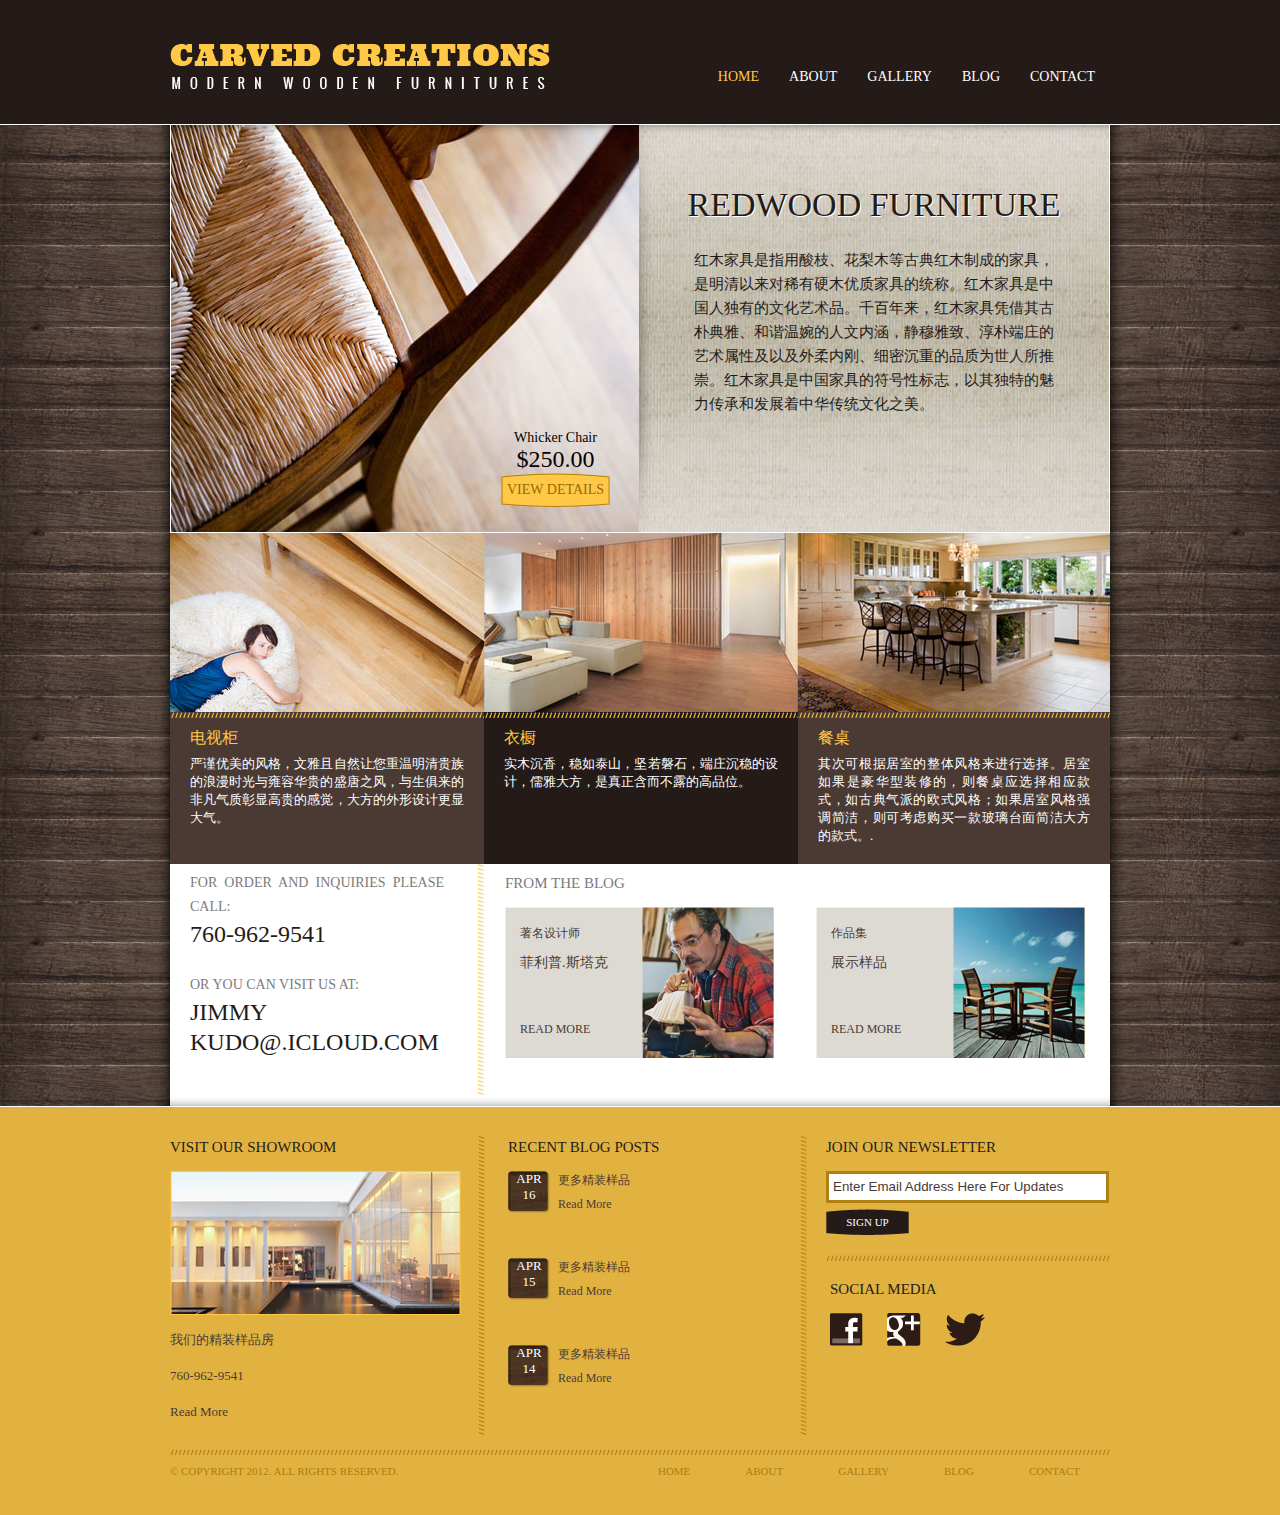
<file: 李绵绵企业站/index.html>
<!doctype html>
<html lang="en">
<head>
	<meta charset="UTF-8">
	<title>Carved Creations Website</title>
	<link rel="stylesheet" href="css/style.css" >
	<link rel="stylesheet" href="css/base.css">
</head>
<body>
	<!--头部-->
	<div id="header">
		<div>
			<div id="logo">
				<a href=""><img src="img/logo.png" alt="LOGO"></a>
			</div>
			<ul id="navigation">
				<li class="selected">
					<a href="index.html">Home</a>
				</li>
				<li>
					<a href="about.html">About</a>
				</li>
				<li>
					<a href="gallery.html">Gallery</a>
				</li>
				<li>
					<a href="blog.html">Blog</a>
				</li>
				<li>
					<a href="contact.html">Contact</a>
				</li>
			</ul>
		</div>
	</div>
	<div id="contents">
		<div>
			<div class="body">
				<div id="adbox">
					<img src="img/chair.jpg" alt="Img"> <span class="info"> Whicker Chair <em>$250.00</em> <a href="" class="btn1">View Details</a> </span>
					<div class="details">
						<h1>
							REDWOOD FURNITURE
						</h1>
						<p>
							红木家具是指用酸枝、花梨木等古典红木制成的家具，是明清以来对稀有硬木优质家具的统称。红木家具是中国人独有的文化艺术品。千百年来，红木家具凭借其古朴典雅、和谐温婉的人文内涵，静穆雅致、淳朴端庄的艺术属性及以及外柔内刚、细密沉重的品质为世人所推崇。红木家具是中国家具的符号性标志，以其独特的魅力传承和发展着中华传统文化之美。
						</p>
					</div>
				</div>
				<ul id="featured">
					<li>
						<div>
							<img src="img/living-room.jpg" alt="Img">
						</div>
						<div class="details">
							<h4>电视柜</h4>
							<p>
								<a href="">严谨优美的风格，文雅且自然让您重温明清贵族的浪漫时光与雍容华贵的盛唐之风，与生俱来的非凡气质彰显高贵的感觉，大方的外形设计更显大气。</a> 
							</p>
						</div>
					</li>
					<li class="bedroom">
						<div>
							<img src="img/bedroom.jpg" alt="Img">
						</div>
						<div class="details">
							<h4>衣橱</h4>
							<p>
								<a href="">实木沉香，稳如泰山，坚若磐石，端庄沉稳的设计，儒雅大方，是真正含而不露的高品位。</a>
							</p>
						</div>
					</li>
					<li class="kitchen">
						<div>
							<img src="img/kitchen.jpg" alt="Img"> <a href=""></a>
						</div>
						<div class="details">
							<h4>餐桌</h4>
							<p>
								 <a href="">其次可根据居室的整体风格来进行选择。居室如果是豪华型装修的，则餐桌应选择相应款式，如古典气派的欧式风格；如果居室风格强调简洁，则可考虑购买一款玻璃台面简洁大方的款式。</a>.
							</p>
						</div>
					</li>
				</ul>
				<div class="contact">
					<p>
						For Order and Inquiries Please Call: <b>760-962-9541</b> Or you can visit us at: <b>
						jimmy kudo@.icloud.com
						</b>
					</p>
				</div>
				<div class="blog">
					<h4>From the Blog</h4>
					<div>
						<img src="img/carving-small.png" alt="Img"> <span>著名设计师</span>
						<p>
							菲利普.斯塔克
						</p>
						<a href="" class="more">Read More</a>
					</div>
					<div>
						<img src="img/resort-small.png" alt="Img"> <span>作品集</span>
						<p>
							展示样品
						</p>
						<a href="" class="more">Read More</a>
					</div>
				</div>
			</div>
		</div>
	</div>
	<div id="footer">
		<div>
			<div id="links">
				<div class="showroom">
					<h4>Visit our Showroom</h4>
					<a href=""><img src="img/show-room.png" alt="Img"></a>
					<p>
						我们的精装样品房
						<br><br> 760-962-9541<br><br> <a href="">Read More</a>
					</p>
				</div>
				<div>
					<h4>Recent Blog Posts</h4>
					<ul class="posts">
						<li>
							<span class="time">Apr 16</span>
							<p>
								<a href="">
								更多精装样品
								</a>
								Read More
							</p>
						</li>
						<li>
							<span class="time">Apr 15</span>
							<p>
								<a href="">
								更多精装样品
								</a>
								Read More
							</p>
						</li>
						<li>
							<span class="time">Apr 14</span>
							<p>
								<a href="">
								更多精装样品
								</a>
								Read More
							</p>
						</li>
					</ul>
				</div>
				<div>
					<form action="#" method="post" id="newsletter">
						<h4>Join Our Newsletter</h4>
						<input type="text" value="Enter Email Address Here For Updates" onBlur="javascript:if(this.value==''){this.value=this.defaultValue;}" onFocus="javascript:if(this.value==this.defaultValue){this.value='';}">
						<input type="submit" value="Sign up" class="btn2">
					</form>
					<div id="connect">
						<h4>Social Media</h4>
						<a href="" target="_blank" class="facebook"></a> <a href="" class="googleplus"></a> <a href="" class="twitter"></a>
					</div>
				</div>
			</div>
			<ul class="navigation">
				<li>
					<a href="index.html">Home</a>
				</li>
				<li>
					<a href="about.html">About</a>
				</li>
				<li>
					<a href="gallery.html">Gallery</a>
				</li>
				<li>
					<a href="blog.html">Blog</a>
				</li>
				<li>
					<a href="contact.html">Contact</a>
				</li>
			</ul>
			<p id="footnote">
				© Copyright 2012. All Rights Reserved.
			</p>
		</div>
		<div style="text-align:center;">
			<br>
			
		</div>
	</div>
</body>
</html>
</file>
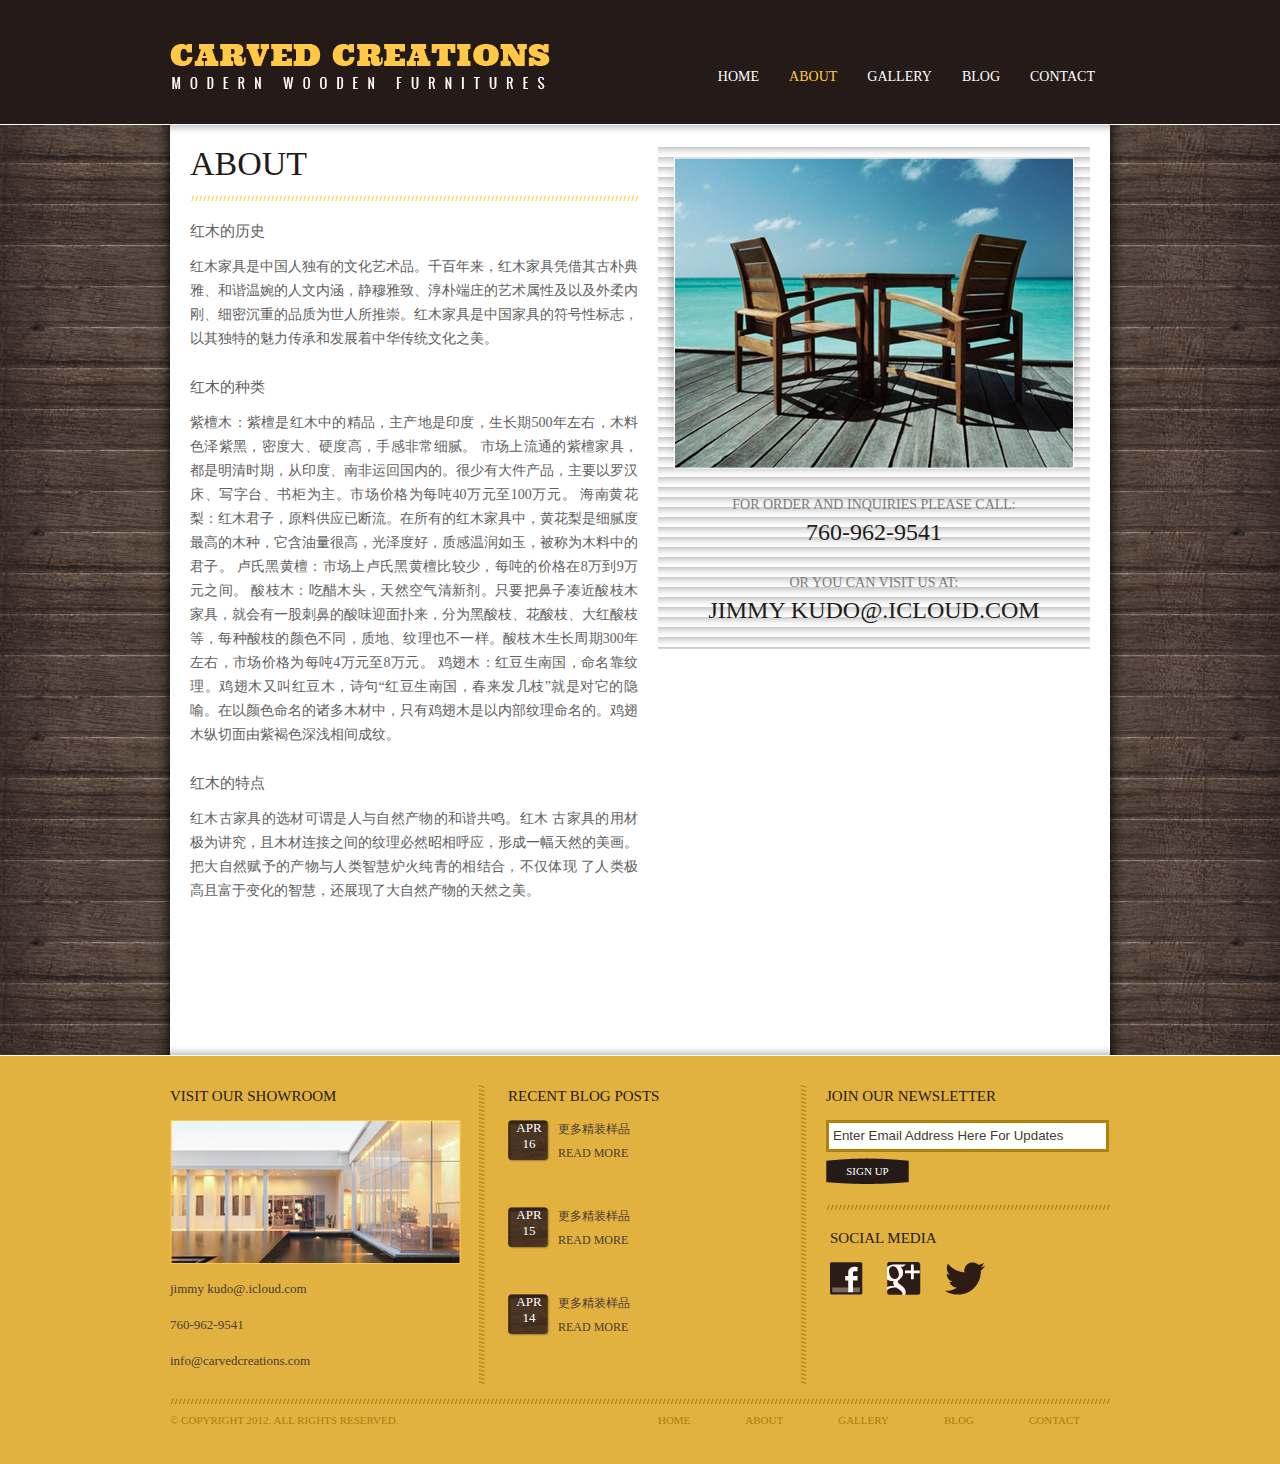
<file: 李绵绵企业站/about.html>
<!DOCTYPE html>
<html>
<head>
	<meta charset="UTF-8">
	<title>Carved Creations Website - About</title>
	<link rel="stylesheet" href="css/style.css" >
	<link rel="stylesheet" href="css/base.css">
</head>
<body>
<!--头部-->
	<div id="header">
	<div>
		<div id="logo">
			<a href=""><img src="img/logo.png" alt="LOGO"></a>
		</div>
		<ul id="navigation">
			<li>
				<a href="index.html">Home</a>
			</li>
			<li class="selected">
				<a href="about.html">About</a>
			</li>
			<li>
				<a href="gallery.html">Gallery</a>
			</li>
			<li>
				<a href="blog.html">Blog</a>
			</li>
			<li>
				<a href="contact.html">Contact</a>
			</li>
		</ul>
	</div>
</div>
	<div id="contents">
		<div>
			<div class="body" id="about">
				<div id="sidebar">
					<div class="body">
						<img src="img/resort.png" alt="Img">
						<div class="contact">
							<p>
								For Order and Inquiries Please Call: <b>760-962-9541</b> Or you can visit us at: <b>
								jimmy kudo@.icloud.com
								</b>
							</p>
						</div>
					</div>
				</div>
				<div id="main">
					<h1>About</h1>
					<h4>红木的历史</h4>
					<p>
						红木家具是中国人独有的文化艺术品。千百年来，红木家具凭借其古朴典雅、和谐温婉的人文内涵，静穆雅致、淳朴端庄的艺术属性及以及外柔内刚、细密沉重的品质为世人所推崇。红木家具是中国家具的符号性标志，以其独特的魅力传承和发展着中华传统文化之美。
					</p>
					<h4>红木的种类</h4>
					<p>
					

紫檀木：紫檀是红木中的精品，主产地是印度，生长期500年左右，木料色泽紫黑，密度大、硬度高，手感非常细腻。

市场上流通的紫檀家具，都是明清时期，从印度、南非运回国内的。很少有大件产品，主要以罗汉床、写字台、书柜为主。市场价格为每吨40万元至100万元。

海南黄花梨：红木君子，原料供应已断流。在所有的红木家具中，黄花梨是细腻度最高的木种，它含油量很高，光泽度好，质感温润如玉，被称为木料中的君子。

卢氏黑黄檀：市场上卢氏黑黄檀比较少，每吨的价格在8万到9万元之间。

酸枝木：吃醋木头，天然空气清新剂。只要把鼻子凑近酸枝木家具，就会有一股刺鼻的酸味迎面扑来，分为黑酸枝、花酸枝、大红酸枝等，每种酸枝的颜色不同，质地、纹理也不一样。酸枝木生长周期300年左右，市场价格为每吨4万元至8万元。

鸡翅木：红豆生南国，命名靠纹理。鸡翅木又叫红豆木，诗句“红豆生南国，春来发几枝”就是对它的隐喻。在以颜色命名的诸多木材中，只有鸡翅木是以内部纹理命名的。鸡翅木纵切面由紫褐色深浅相间成纹。
					</p>
					<h4>红木的特点</h4>
					<p>
						红木古家具的选材可谓是人与自然产物的和谐共鸣。红木 古家具的用材极为讲究，且木材连接之间的纹理必然昭相呼应，形成一幅天然的美画。把大自然赋予的产物与人类智慧炉火纯青的相结合，不仅体现 了人类极高且富于变化的智慧，还展现了大自然产物的天然之美。
					</p>
				</div>
			</div>
		</div>
	</div>
	<div id="footer">
	<div>
		<div id="links">
			<div class="showroom">
				<h4>Visit our Showroom</h4>
				<a href=""><img src="img/show-room.png" alt="Img"></a>
				<p>
					jimmy kudo@.icloud.com
					<br><br> 760-962-9541<br><br> <a href="">info@carvedcreations.com</a>
				</p>
			</div>
			<div>
				<h4>Recent Blog Posts</h4>
				<ul class="posts">
					<li>
						<span class="time">Apr 16</span>
						<p>
							<a href="">
								更多精装样品
							</a>
							READ MORE
						</p>
					</li>
					<li>
						<span class="time">Apr 15</span>
						<p>
							<a href="">
								更多精装样品
							</a>
							READ MORE
						</p>
					</li>
					<li>
						<span class="time">Apr 14</span>
						<p>
							<a href="">
								更多精装样品
							</a>
							READ MORE
						</p>
					</li>
				</ul>
			</div>
			<div>
				<form action="#" method="post" id="newsletter">
					<h4>Join Our Newsletter</h4>
					<input type="text" value="Enter Email Address Here For Updates" onBlur="javascript:if(this.value==''){this.value=this.defaultValue;}" onFocus="javascript:if(this.value==this.defaultValue){this.value='';}">
					<input type="submit" value="Sign up" class="btn2">
				</form>
				<div id="connect">
					<h4>Social Media</h4>
					<a href="" target="_blank" class="facebook"></a> <a href="" class="googleplus"></a> <a href="" class="twitter"></a>
				</div>
			</div>
		</div>
		<ul class="navigation">
			<li>
				<a href="index.html">Home</a>
			</li>
			<li>
				<a href="about.html">About</a>
			</li>
			<li>
				<a href="gallery.html">Gallery</a>
			</li>
			<li>
				<a href="blog.html">Blog</a>
			</li>
			<li>
				<a href="contact.html">Contact</a>
			</li>
		</ul>
		<p id="footnote">
			© Copyright 2012. All Rights Reserved.
		</p>
	</div>
	<div style="text-align:center;">
		<br>

	</div>
</div>
</body>
</html>
</file>
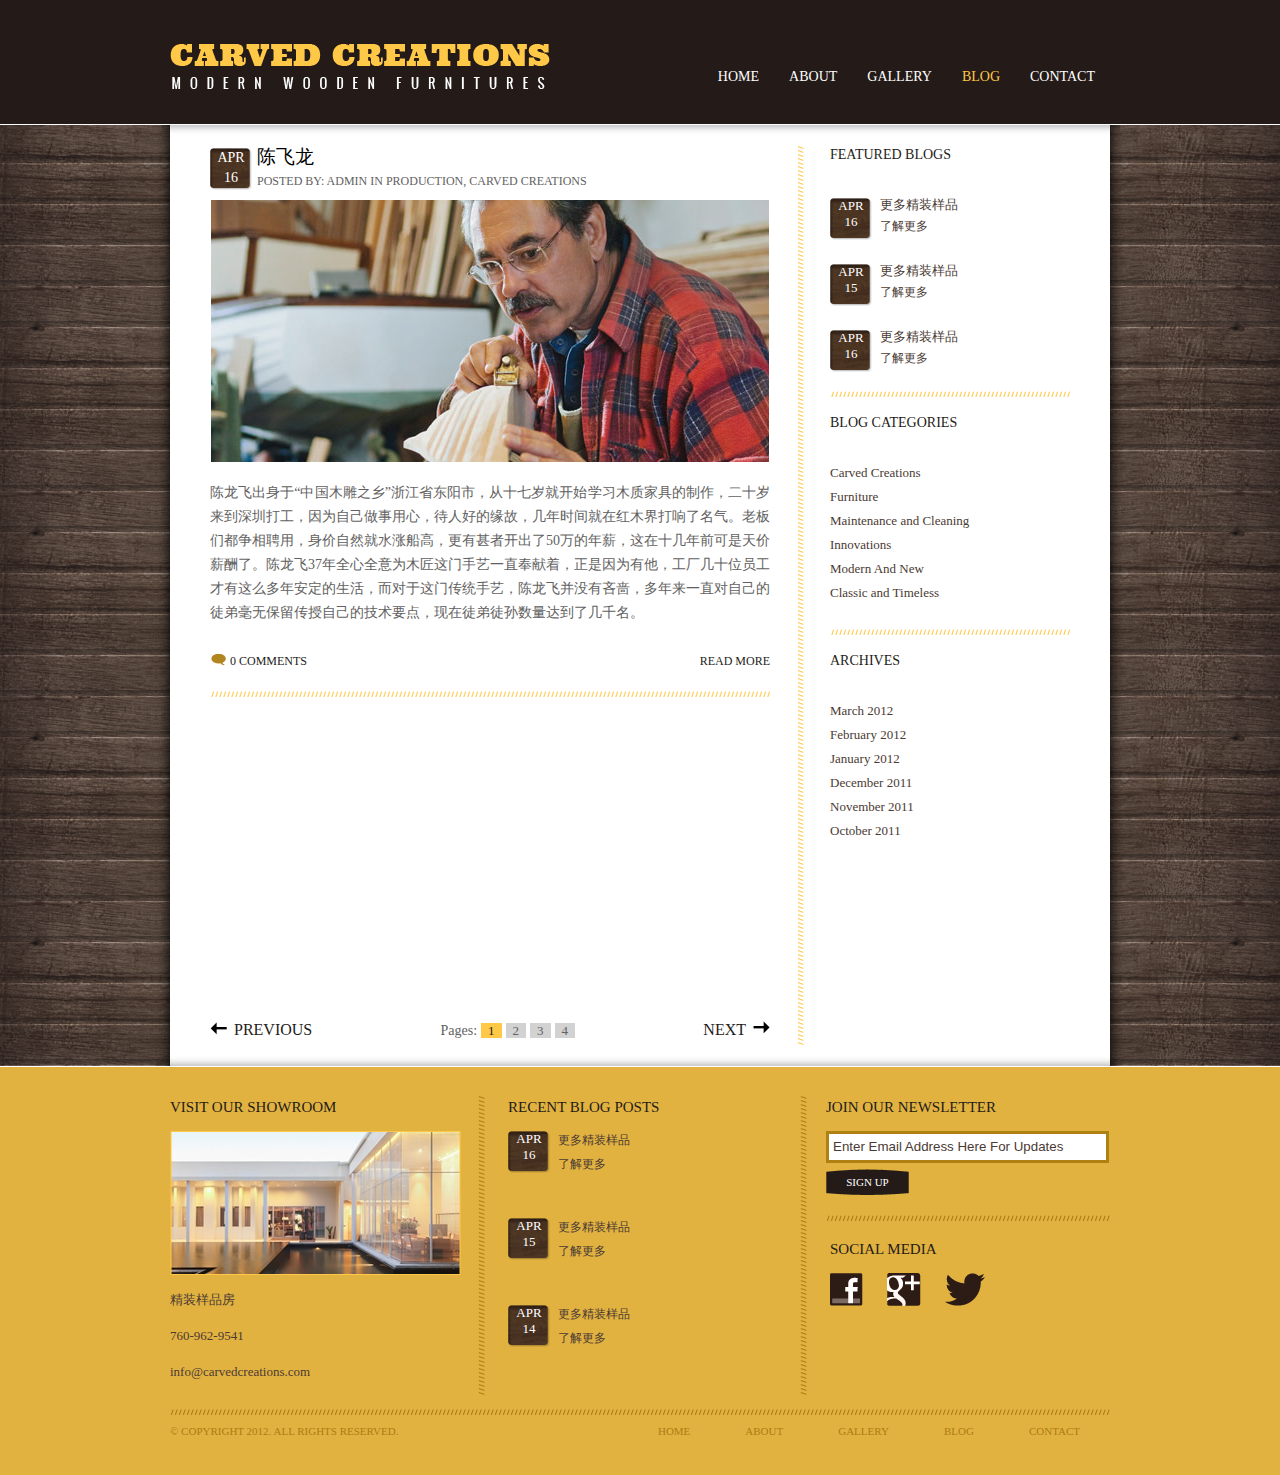
<file: 李绵绵企业站/blog.html>
<!doctype html>
<html lang="en">
<head>
	<meta charset="UTF-8">
	<title>Carved Creations Website - Blog</title>
	<link rel="stylesheet" href="css/style.css" >
	<link rel="stylesheet" href="css/base.css">
</head>
<body>
<!--头部-->
<div id="header">
	<div>
		<div id="logo">
			<a href=""><img src="img/logo.png" alt="LOGO"></a>
		</div>
		<ul id="navigation">
			<li>
				<a href="index.html">Home</a>
			</li>
			<li>
				<a href="about.html">About</a>
			</li>
			<li>
				<a href="gallery.html">Gallery</a>
			</li>
			<li  class="selected">
				<a href="blog.html">Blog</a>
			</li>
			<li>
				<a href="contact.html">Contact</a>
			</li>
		</ul>
	</div>
</div>
	<div id="contents">
		<div>
			<div class="body" id="blog">
				<div id="sidebar">
					<div>
						<h5>Featured Blogs</h5>
						<ul class="posts">
							<li>
								<span class="time">Apr 16</span>
								<p>
									<a href="">
								更多精装样品
							</a>
							了解更多
								</p>
							</li>
							<li>
								<span class="time">Apr 15</span>
								<p>
									<a href="">
								更多精装样品
							</a>
							了解更多
								</p>
							</li>
							<li>
								<span class="time">Apr 16</span>
								<p>
									<a href="">
								更多精装样品
							</a>
							了解更多
								</p>
							</li>
						</ul>
					</div>
					<div>
						<h5>Blog Categories</h5>
						<ul>
							<li>
								<a href="">Carved Creations</a>
							</li>
							<li>
								<a href="">Furniture</a>
							</li>
							<li>
								<a href="">Maintenance and Cleaning</a>
							</li>
							<li>
								<a href="">Innovations</a>
							</li>
							<li>
								<a href="">Modern And New</a>
							</li>
							<li>
								<a href="">Classic and Timeless</a>
							</li>
						</ul>
					</div>
					<div>
						<h5>Archives</h5>
						<ul>
							<li>
								<a href="">March 2012</a>
							</li>
							<li>
								<a href="">February 2012</a>
							</li>
							<li>
								<a href="">January 2012</a>
							</li>
							<li>
								<a href="">December 2011</a>
							</li>
							<li>
								<a href="">November 2011</a>
							</li>
							<li>
								<a href="">October 2011</a>
							</li>
						</ul>
					</div>
				</div>
				<div id="main">
					<div class="viewer">
						<span class="time">Apr 16</span>
						<h3><a href="">
							陈飞龙
							</a></h3>
						<p class="info">
							Posted By: <a href="">Admin</a> in <a href="">Production</a>, <a href="">Carved Creations</a>
						</p>
						<div class="frame">
							<img src="img/carving-master.jpg" alt="Img">
						</div>
						<p>
							陈龙飞出身于“中国木雕之乡”浙江省东阳市，从十七岁就开始学习木质家具的制作，二十岁来到深圳打工，因为自己做事用心，待人好的缘故，几年时间就在红木界打响了名气。老板们都争相聘用，身价自然就水涨船高，更有甚者开出了50万的年薪，这在十几年前可是天价薪酬了。陈龙飞37年全心全意为木匠这门手艺一直奉献着，正是因为有他，工厂几十位员工才有这么多年安定的生活，而对于这门传统手艺，陈龙飞并没有吝啬，多年来一直对自己的徒弟毫无保留传授自己的技术要点，现在徒弟徒孙数量达到了几千名。
						</p>
						<a href="" class="more">Read More</a> <a href="" class="comments">0 Comments</a>
					</div>
					<div id="pagination">
						<a href="" class="previous">Previous</a>
						<a href="" class="next">Next</a>
						<ul>
							<li>
								Pages:
							</li>
							<li class="selected">
								<a href="">1</a>
							</li>
							<li>
								<a href="">2</a>
							</li>
							<li>
								<a href="">3</a>
							</li>
							<li>
								<a href="">4</a>
							</li>
						</ul>
					</div>
				</div>
			</div>
		</div>
	</div>
	<div id="footer">
	<div>
		<div id="links">
			<div class="showroom">
				<h4>Visit our Showroom</h4>
				<a href=""><img src="img/show-room.png" alt="Img"></a>
				<p>
					精装样品房
					<br><br> 760-962-9541<br><br> <a href="">info@carvedcreations.com</a>
				</p>
			</div>
			<div>
				<h4>Recent Blog Posts</h4>
				<ul class="posts">
					<li>
						<span class="time">Apr 16</span>
						<p>
							<a href="">
								更多精装样品
							</a>
							了解更多
						</p>
					</li>
					<li>
						<span class="time">Apr 15</span>
						<p>
							<a href="">
								更多精装样品
							</a>
							了解更多
						</p>
					</li>
					<li>
						<span class="time">Apr 14</span>
						<p>
							<a href="">
								更多精装样品
							</a>
							了解更多
						</p>
					</li>
				</ul>
			</div>
			<div>
				<form action="#" method="post" id="newsletter">
					<h4>Join Our Newsletter</h4>
					<input type="text" value="Enter Email Address Here For Updates" onBlur="javascript:if(this.value==''){this.value=this.defaultValue;}" onFocus="javascript:if(this.value==this.defaultValue){this.value='';}">
					<input type="submit" value="Sign up" class="btn2">
				</form>
				<div id="connect">
					<h4>Social Media</h4>
					<a href="" target="_blank" class="facebook"></a> <a href="" class="googleplus"></a> <a href="" class="twitter"></a>
				</div>
			</div>
		</div>
		<ul class="navigation">
			<li>
				<a href="index.html">Home</a>
			</li>
			<li>
				<a href="about.html">About</a>
			</li>
			<li>
				<a href="gallery.html">Gallery</a>
			</li>
			<li>
				<a href="blog.html">Blog</a>
			</li>
			<li>
				<a href="contact.html">Contact</a>
			</li>
		</ul>
		<p id="footnote">
			© Copyright 2012. All Rights Reserved.
		</p>
	</div>
	<div style="text-align:center;">
		<br>

	</div>
</div>
</body>
</html>
</file>
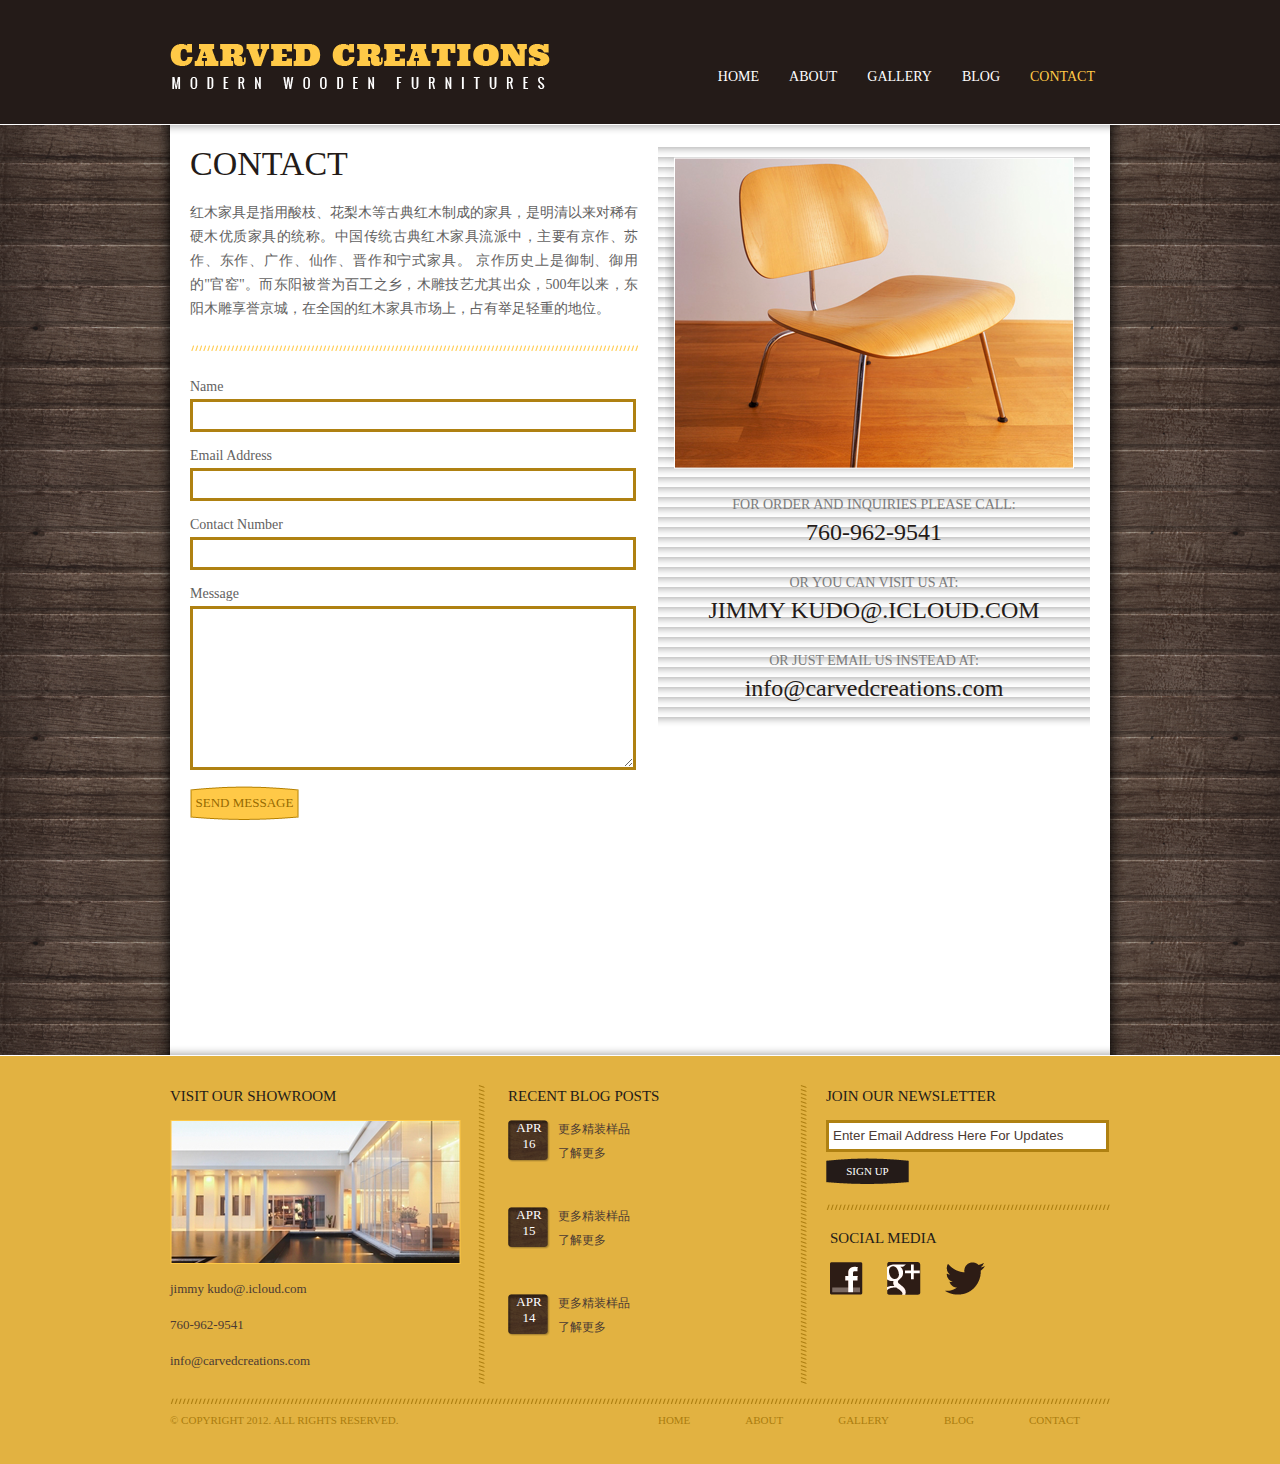
<file: 李绵绵企业站/contact.html>
<!doctype html>
<html lang="en">
<head>
	<meta charset="UTF-8">
	<title>Carved Creations Website- Contact</title>
	<link rel="stylesheet" href="css/style.css" >
	<link rel="stylesheet" href="css/base.css">
</head>
<body>
<!--头部-->
	<div id="header">
	<div>
		<div id="logo">
			<a href=""><img src="img/logo.png" alt="LOGO"></a>
		</div>
		<ul id="navigation">
			<li>
				<a href="index.html">Home</a>
			</li>
			<li>
				<a href="about.html">About</a>
			</li>
			<li>
				<a href="gallery.html">Gallery</a>
			</li>
			<li>
				<a href="blog.html">Blog</a>
			</li>
			<li class="selected">
				<a href="contact.html">Contact</a>
			</li>
		</ul>
	</div>
</div>
	<div id="contents">
		<div>
			<div class="body" id="contact">
				<div id="sidebar">
					<div class="body">
						<img src="img/chair-small.png" alt="Img">
						<div class="contact">
							<p>
								For Order and Inquiries Please Call: <b>760-962-9541</b> Or you can visit us at: <b>
								jimmy kudo@.icloud.com
								</b> Or just Email us instead at: <b class="email">info@carvedcreations.com</b>
							</p>
						</div>
					</div>
				</div>
				<div id="main">
					<h1>Contact</h1>
					<p>
						红木家具是指用酸枝、花梨木等古典红木制成的家具，是明清以来对稀有硬木优质家具的统称。中国传统古典红木家具流派中，主要有京作、苏作、东作、广作、仙作、晋作和宁式家具。

京作历史上是御制、御用的"官窑"。而东阳被誉为百工之乡，木雕技艺尤其出众，500年以来，东阳木雕享誉京城，在全国的红木家具市场上，占有举足轻重的地位。 
					</p>
					<form action="#" method="post">
						<label>Name</label>
						<input type="text" value="">
						<label>Email Address</label>
						<input type="text" value="">
						<label>Contact Number</label>
						<input type="text" value="">
						<label>Message</label>
						<textarea></textarea>
						<input type="submit" value="Send Message" class="btn1">
					</form>
				</div>
			</div>
		</div>
	</div>
	<div id="footer">
	<div>
		<div id="links">
			<div class="showroom">
				<h4>Visit our Showroom</h4>
				<a href=""><img src="img/show-room.png" alt="Img"></a>
				<p>
					jimmy kudo@.icloud.com
					<br><br> 760-962-9541<br><br> <a href="">info@carvedcreations.com</a>
				</p>
			</div>
			<div>
				<h4>Recent Blog Posts</h4>
				<ul class="posts">
					<li>
						<span class="time">Apr 16</span>
						<p>
							<a href="">
								更多精装样品
							</a>
							了解更多
						</p>
					</li>
					<li>
						<span class="time">Apr 15</span>
						<p>
							<a href="">
								更多精装样品
							</a>
							了解更多
						</p>
					</li>
					<li>
						<span class="time">Apr 14</span>
						<p>
							<a href="">
								更多精装样品
							</a>
							了解更多
						</p>
					</li>
				</ul>
			</div>
			<div>
				<form action="#" method="post" id="newsletter">
					<h4>Join Our Newsletter</h4>
					<input type="text" value="Enter Email Address Here For Updates" onBlur="javascript:if(this.value==''){this.value=this.defaultValue;}" onFocus="javascript:if(this.value==this.defaultValue){this.value='';}">
					<input type="submit" value="Sign up" class="btn2">
				</form>
				<div id="connect">
					<h4>Social Media</h4>
					<a href="" target="_blank" class="facebook"></a> <a href="" class="googleplus"></a> <a href="" class="twitter"></a>
				</div>
			</div>
		</div>
		<ul class="navigation">
			<li>
				<a href="index.html">Home</a>
			</li>
			<li>
				<a href="about.html">About</a>
			</li>
			<li>
				<a href="gallery.html">Gallery</a>
			</li>
			<li>
				<a href="blog.html">Blog</a>
			</li>
			<li>
				<a href="contact.html">Contact</a>
			</li>
		</ul>
		<p id="footnote">
			© Copyright 2012. All Rights Reserved.
		</p>
	</div>
	<div style="text-align:center;">
		<br>

	</div>
</div>
</body>
</html>
</file>
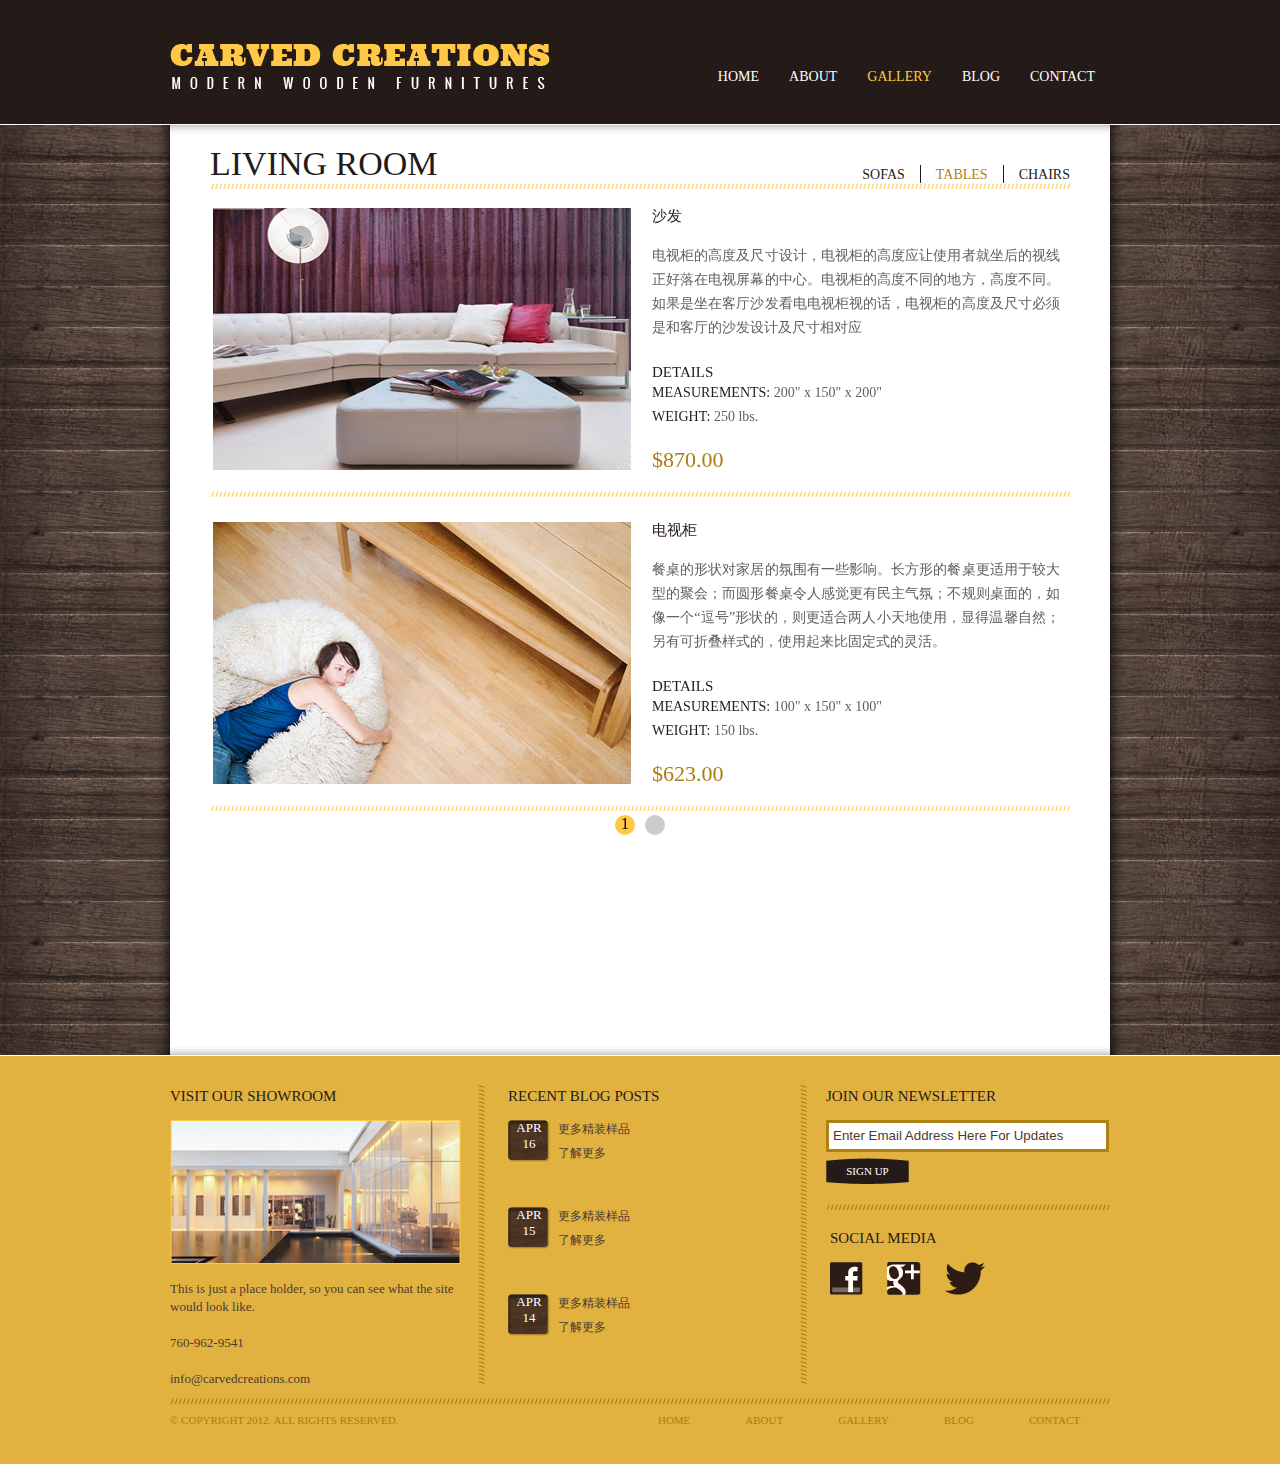
<file: 李绵绵企业站/gallery-1.html>
<!doctype html>
<html lang="en">
<head>
	<meta charset="UTF-8">
	<title>Carved Creations Website  - Gallery</title>
	<link rel="stylesheet" href="css/style.css" >
	<link rel="stylesheet" href="css/swiper.min.css">
	<link rel="stylesheet" href="css/base.css">
	<script src="js/jquery.min.js"></script>
	<script src="js/swiper.min.js"></script>
</head>
<body>
<!--头部-->
<div id="header">
	<div>
		<div id="logo">
			<a href=""><img src="img/logo.png" alt="LOGO"></a>
		</div>
		<ul id="navigation">
			<li>
				<a href="index.html">Home</a>
			</li>
			<li>
				<a href="about.html">About</a>
			</li>
			<li  class="selected">
				<a href="gallery.html">Gallery</a>
			</li>
			<li>
				<a href="blog.html">Blog</a>
			</li>
			<li>
				<a href="contact.html">Contact</a>
			</li>
		</ul>
	</div>
</div>
	<div id="contents">
		<div>
			<div class="body"  id="gallery">
				<ul class="tabs">
					<li>
						<a href='gallery.html'>Sofas</a>
					</li>
					<li class="selected">
						<a href="gallery-1.html">Tables</a>
					</li>
					<li>
						<a href="gallery-2.html">Chairs</a>
					</li>
				</ul>
				<h1>Living Room</h1>
				<div class="swiper-container">
					<div class="swiper-wrapper">
						<ul class="items swiper-slide">
							<li>
								<div class="frame">
									<img src="img/sofa.jpg" alt="Img">
								</div>
								<h5>
									沙发
								</h5>
								<p>
									电视柜的高度及尺寸设计，电视柜的高度应让使用者就坐后的视线正好落在电视屏幕的中心。电视柜的高度不同的地方，高度不同。如果是坐在客厅沙发看电电视柜视的话，电视柜的高度及尺寸必须是和客厅的沙发设计及尺寸相对应
								</p>
								<div class="details">
									<h5>Details</h5>
									<p>
										<b>Measurements:</b> 200" x 150" x 200"
									</p>
									<p>
										<b>Weight:</b> 250 lbs.
									</p>
								</div>
								<span class="price">$870.00</span>
							</li>
							<li>
								<div class="frame">
									<img src="img/wood-floor.jpg" alt="Img">
								</div>
								<h5>
									电视柜
								</h5>
								<p>
									餐桌的形状对家居的氛围有一些影响。长方形的餐桌更适用于较大型的聚会；而圆形餐桌令人感觉更有民主气氛；不规则桌面的，如像一个“逗号”形状的，则更适合两人小天地使用，显得温馨自然；另有可折叠样式的，使用起来比固定式的灵活。
								</p>
								<div class="details">
									<h5>Details</h5>
									<p>
										<b>Measurements:</b> 100" x 150" x 100"
									</p>
									<p>
										<b>Weight:</b> 150 lbs.
									</p>
								</div>
								<span class="price">$623.00</span>
							</li>
						</ul>
						<ul class="items swiper-slide">
							<li>
								<div class="frame">
									<img src="img/sofa.jpg" alt="Img">
								</div>
								<h5>
									This is just a place holder.
								</h5>
								<p>
									Want an easier solution for a <a  href="">Free Website</a>? Head straight to <a href="">Wix</a> and immediately start customizing your website!
								</p>
								<div class="details">
									<h5>Details</h5>
									<p>
										<b>Measurements:</b> 200" x 150" x 200"
									</p>
									<p>
										<b>Weight:</b> 250 lbs.
									</p>
								</div>
								<span class="price">$870.00</span>
							</li>
							<li>
								<div class="frame">
									<img src="img/wood-floor.jpg" alt="Img">
								</div>
								<h5>
									This is just a place holder.
								</h5>
								<p>
									This website template has been designed by <a href="">Free Website Templates</a> for you, for free. You can replace all this text with your own text.
								</p>
								<div class="details">
									<h5>Details</h5>
									<p>
										<b>Measurements:</b> 100" x 150" x 100"
									</p>
									<p>
										<b>Weight:</b> 150 lbs.
									</p>
								</div>
								<span class="price">$623.00</span>
							</li>
						</ul>
					</div>
					<div class="swiper-pagination"></div>
				</div>
				
			</div>
		</div>
	</div>
	<div id="footer">
	<div>
		<div id="links">
			<div class="showroom">
				<h4>Visit our Showroom</h4>
				<a href=""><img src="img/show-room.png" alt="Img"></a>
				<p>
					This is just a place holder, so you can see what the site would look like.
					<br><br> 760-962-9541<br><br> <a href="">info@carvedcreations.com</a>
				</p>
			</div>
			<div>
				<h4>Recent Blog Posts</h4>
				<ul class="posts">
					<li>
						<span class="time">Apr 16</span>
						<p>
							<a href="">
								更多精装样品
							</a>
							了解更多
						</p>
					</li>
					<li>
						<span class="time">Apr 15</span>
						<p>
							<a href="">
								更多精装样品
							</a>
							了解更多
						</p>
					</li>
					<li>
						<span class="time">Apr 14</span>
						<p>
							<a href="">
								更多精装样品
							</a>
							了解更多
						</p>
					</li>
				</ul>
			</div>
			<div>
				<form action="#" method="post" id="newsletter">
					<h4>Join Our Newsletter</h4>
					<input type="text" value="Enter Email Address Here For Updates" onBlur="javascript:if(this.value==''){this.value=this.defaultValue;}" onFocus="javascript:if(this.value==this.defaultValue){this.value='';}">
					<input type="submit" value="Sign up" class="btn2">
				</form>
				<div id="connect">
					<h4>Social Media</h4>
					<a href="" target="_blank" class="facebook"></a> <a href="" class="googleplus"></a> <a href="" class="twitter"></a>
				</div>
			</div>
		</div>
		<ul class="navigation">
			<li>
				<a href="index.html">Home</a>
			</li>
			<li>
				<a href="about.html">About</a>
			</li>
			<li>
				<a href="gallery.html">Gallery</a>
			</li>
			<li>
				<a href="blog.html">Blog</a>
			</li>
			<li>
				<a href="contact.html">Contact</a>
			</li>
		</ul>
		<p id="footnote">
			© Copyright 2012. All Rights Reserved.
		</p>
	</div>
	<div style="text-align:center;">
		<br>

	</div>
</div>
</body>
</html>
<script>
	var swiper = new Swiper('.swiper-container', {
		pagination: '.swiper-pagination',
		paginationClickable: true,
		paginationBulletRender: function (swiper, index, className) {
			return '<span class="' + className + '">' + (index + 1) + '</span>';
		}
	});
</script>
<style>
	.swiper-pagination-bullet {
		width: 20px;
		height: 20px;
	}
	.swiper-container-horizontal>.swiper-pagination-bullets, .swiper-pagination-custom, .swiper-pagination-fraction{
		bottom: 0;
	}
	.swiper-pagination-bullet-active{
		background: #ffc947;
	}
</style>
</file>
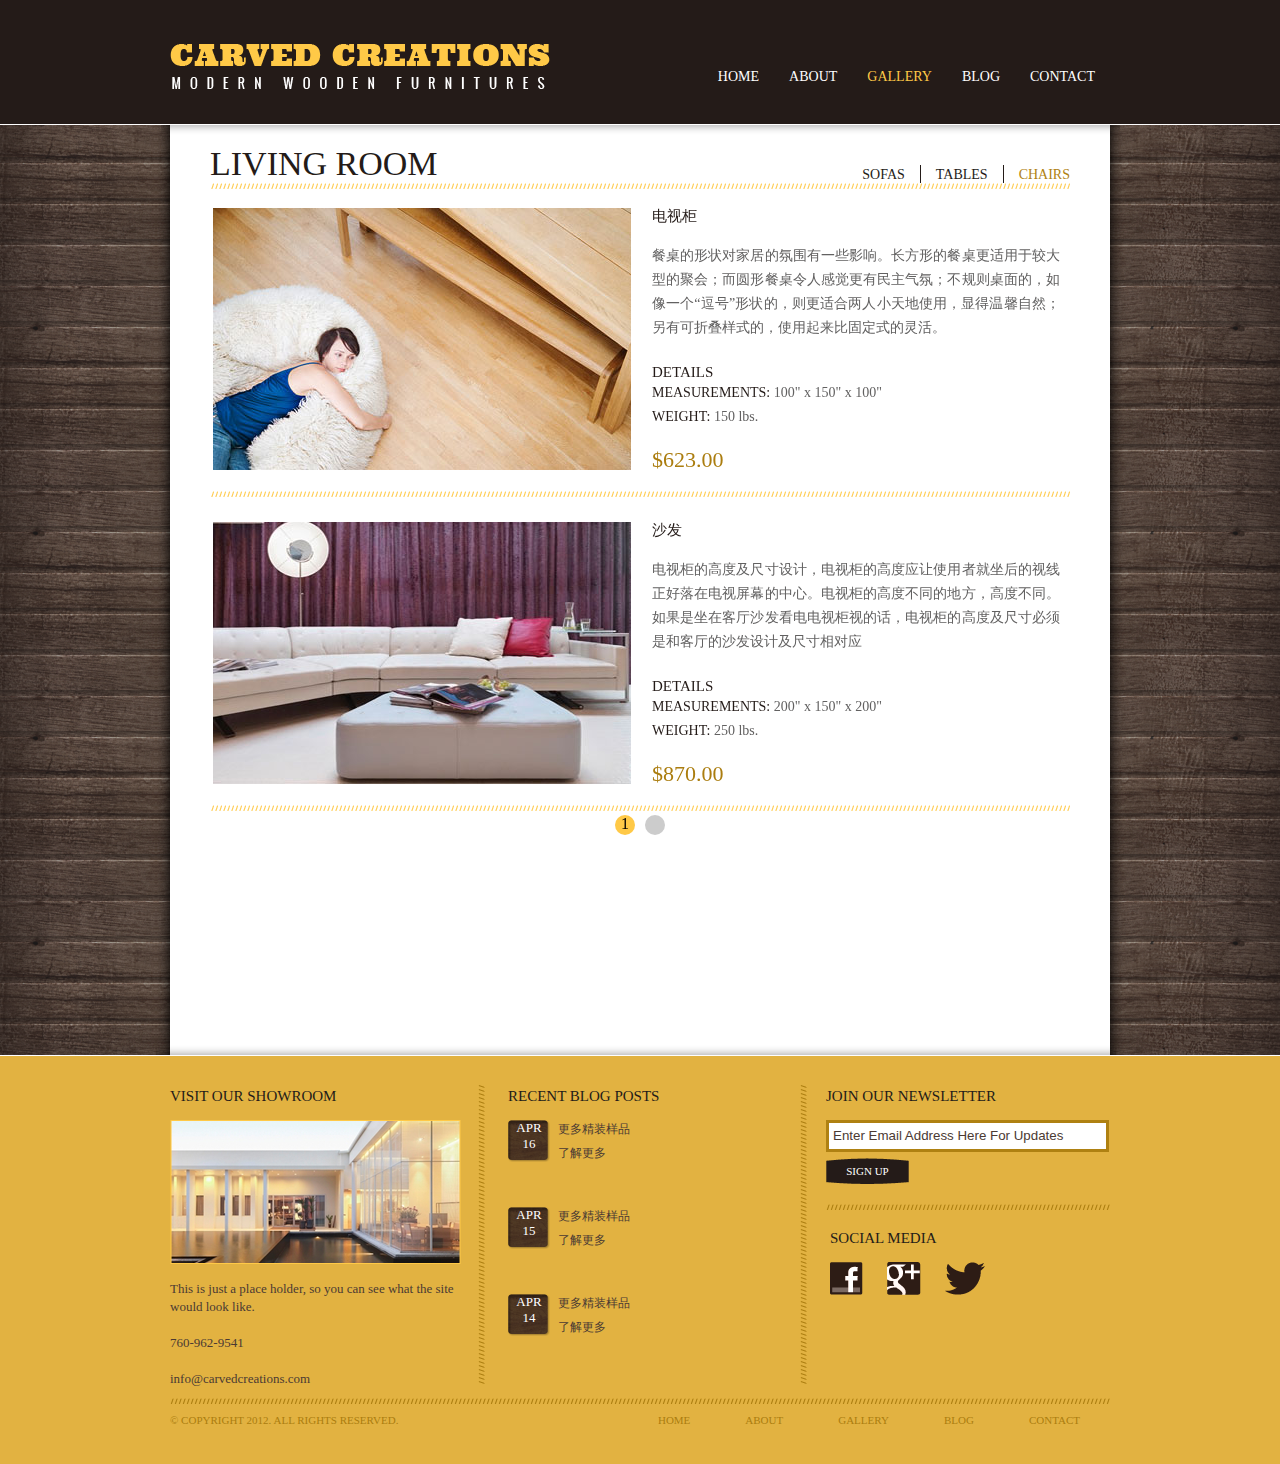
<file: 李绵绵企业站/gallery-2.html>
<!doctype html>
<html lang="en">
<head>
	<meta charset="UTF-8">
	<title>Carved Creations Website  - Gallery</title>
	<link rel="stylesheet" href="css/style.css" >
	<link rel="stylesheet" href="css/swiper.min.css">
	<link rel="stylesheet" href="css/base.css">
	<script src="js/jquery.min.js"></script>
	<script src="js/swiper.min.js"></script>
</head>
<body>
<!--头部-->
<div id="header">
	<div>
		<div id="logo">
			<a href=""><img src="img/logo.png" alt="LOGO"></a>
		</div>
		<ul id="navigation">
			<li>
				<a href="index.html">Home</a>
			</li>
			<li>
				<a href="about.html">About</a>
			</li>
			<li  class="selected">
				<a href="gallery.html">Gallery</a>
			</li>
			<li>
				<a href="blog.html">Blog</a>
			</li>
			<li>
				<a href="contact.html">Contact</a>
			</li>
		</ul>
	</div>
</div>
	<div id="contents">
		<div>
			<div class="body"  id="gallery">
				<ul class="tabs">
					<li>
						<a href='gallery.html'>Sofas</a>
					</li>
					<li>
						<a href="gallery-1.html">Tables</a>
					</li>
					<li class="selected">
						<a href="gallery-2.html">Chairs</a>
					</li>
				</ul>
				<h1>Living Room</h1>
				<div class="swiper-container">
					<div class="swiper-wrapper">
						<ul class="items swiper-slide">
							<li>
								<div class="frame">
									<img src="img/wood-floor.jpg" alt="Img">
								</div>
								<h5>
									电视柜
								</h5>
								<p>
									餐桌的形状对家居的氛围有一些影响。长方形的餐桌更适用于较大型的聚会；而圆形餐桌令人感觉更有民主气氛；不规则桌面的，如像一个“逗号”形状的，则更适合两人小天地使用，显得温馨自然；另有可折叠样式的，使用起来比固定式的灵活。
								</p>
								<div class="details">
									<h5>Details</h5>
									<p>
										<b>Measurements:</b> 100" x 150" x 100"
									</p>
									<p>
										<b>Weight:</b> 150 lbs.
									</p>
								</div>
								<span class="price">$623.00</span>
							</li>
							<li>
								<div class="frame">
									<img src="img/sofa.jpg" alt="Img">
								</div>
								<h5>
									沙发
								</h5>
								<p>
									电视柜的高度及尺寸设计，电视柜的高度应让使用者就坐后的视线正好落在电视屏幕的中心。电视柜的高度不同的地方，高度不同。如果是坐在客厅沙发看电电视柜视的话，电视柜的高度及尺寸必须是和客厅的沙发设计及尺寸相对应
								</p>
								<div class="details">
									<h5>Details</h5>
									<p>
										<b>Measurements:</b> 200" x 150" x 200"
									</p>
									<p>
										<b>Weight:</b> 250 lbs.
									</p>
								</div>
								<span class="price">$870.00</span>
							</li>
						</ul>
						<ul class="items swiper-slide">
							<li>
								<div class="frame">
									<img src="img/wood-floor.jpg" alt="Img">
								</div>
								<h5>
									This is just a place holder.
								</h5>
								<p>
									This website template has been designed by <a href="">Free Website Templates</a> for you, for free. You can replace all this text with your own text.
								</p>
								<div class="details">
									<h5>Details</h5>
									<p>
										<b>Measurements:</b> 100" x 150" x 100"
									</p>
									<p>
										<b>Weight:</b> 150 lbs.
									</p>
								</div>
								<span class="price">$623.00</span>
							</li>
							<li>
								<div class="frame">
									<img src="img/sofa.jpg" alt="Img">
								</div>
								<h5>
									This is just a place holder.
								</h5>
								<p>
									Want an easier solution for a <a  href="">Free Website</a>? Head straight to <a href="">Wix</a> and immediately start customizing your website!
								</p>
								<div class="details">
									<h5>Details</h5>
									<p>
										<b>Measurements:</b> 200" x 150" x 200"
									</p>
									<p>
										<b>Weight:</b> 250 lbs.
									</p>
								</div>
								<span class="price">$870.00</span>
							</li>
						</ul>
					</div>
					<div class="swiper-pagination"></div>
				</div>
				
			</div>
		</div>
	</div>
	<div id="footer">
	<div>
		<div id="links">
			<div class="showroom">
				<h4>Visit our Showroom</h4>
				<a href=""><img src="img/show-room.png" alt="Img"></a>
				<p>
					This is just a place holder, so you can see what the site would look like.
					<br><br> 760-962-9541<br><br> <a href="">info@carvedcreations.com</a>
				</p>
			</div>
			<div>
				<h4>Recent Blog Posts</h4>
				<ul class="posts">
					<li>
						<span class="time">Apr 16</span>
						<p>
							<a href="">
								更多精装样品
							</a>
							了解更多
						</p>
					</li>
					<li>
						<span class="time">Apr 15</span>
						<p>
							<a href="">
								更多精装样品
							</a>
							了解更多
						</p>
					</li>
					<li>
						<span class="time">Apr 14</span>
						<p>
							<a href="">
								更多精装样品
							</a>
							了解更多
						</p>
					</li>
				</ul>
			</div>
			<div>
				<form action="#" method="post" id="newsletter">
					<h4>Join Our Newsletter</h4>
					<input type="text" value="Enter Email Address Here For Updates" onBlur="javascript:if(this.value==''){this.value=this.defaultValue;}" onFocus="javascript:if(this.value==this.defaultValue){this.value='';}">
					<input type="submit" value="Sign up" class="btn2">
				</form>
				<div id="connect">
					<h4>Social Media</h4>
					<a href="" target="_blank" class="facebook"></a> <a href="" class="googleplus"></a> <a href="" class="twitter"></a>
				</div>
			</div>
		</div>
		<ul class="navigation">
			<li>
				<a href="index.html">Home</a>
			</li>
			<li>
				<a href="about.html">About</a>
			</li>
			<li>
				<a href="gallery.html">Gallery</a>
			</li>
			<li>
				<a href="blog.html">Blog</a>
			</li>
			<li>
				<a href="contact.html">Contact</a>
			</li>
		</ul>
		<p id="footnote">
			© Copyright 2012. All Rights Reserved.
		</p>
	</div>
	<div style="text-align:center;">
		<br>

	</div>
</div>
</body>
</html>
<script>
	var swiper = new Swiper('.swiper-container', {
		pagination: '.swiper-pagination',
		paginationClickable: true,
		paginationBulletRender: function (swiper, index, className) {
			return '<span class="' + className + '">' + (index + 1) + '</span>';
		}
	});
</script>
<style>
	.swiper-pagination-bullet {
		width: 20px;
		height: 20px;
	}
	.swiper-container-horizontal>.swiper-pagination-bullets, .swiper-pagination-custom, .swiper-pagination-fraction{
		bottom: 0;
	}
	.swiper-pagination-bullet-active{
		background: #ffc947;
	}
</style>
</file>
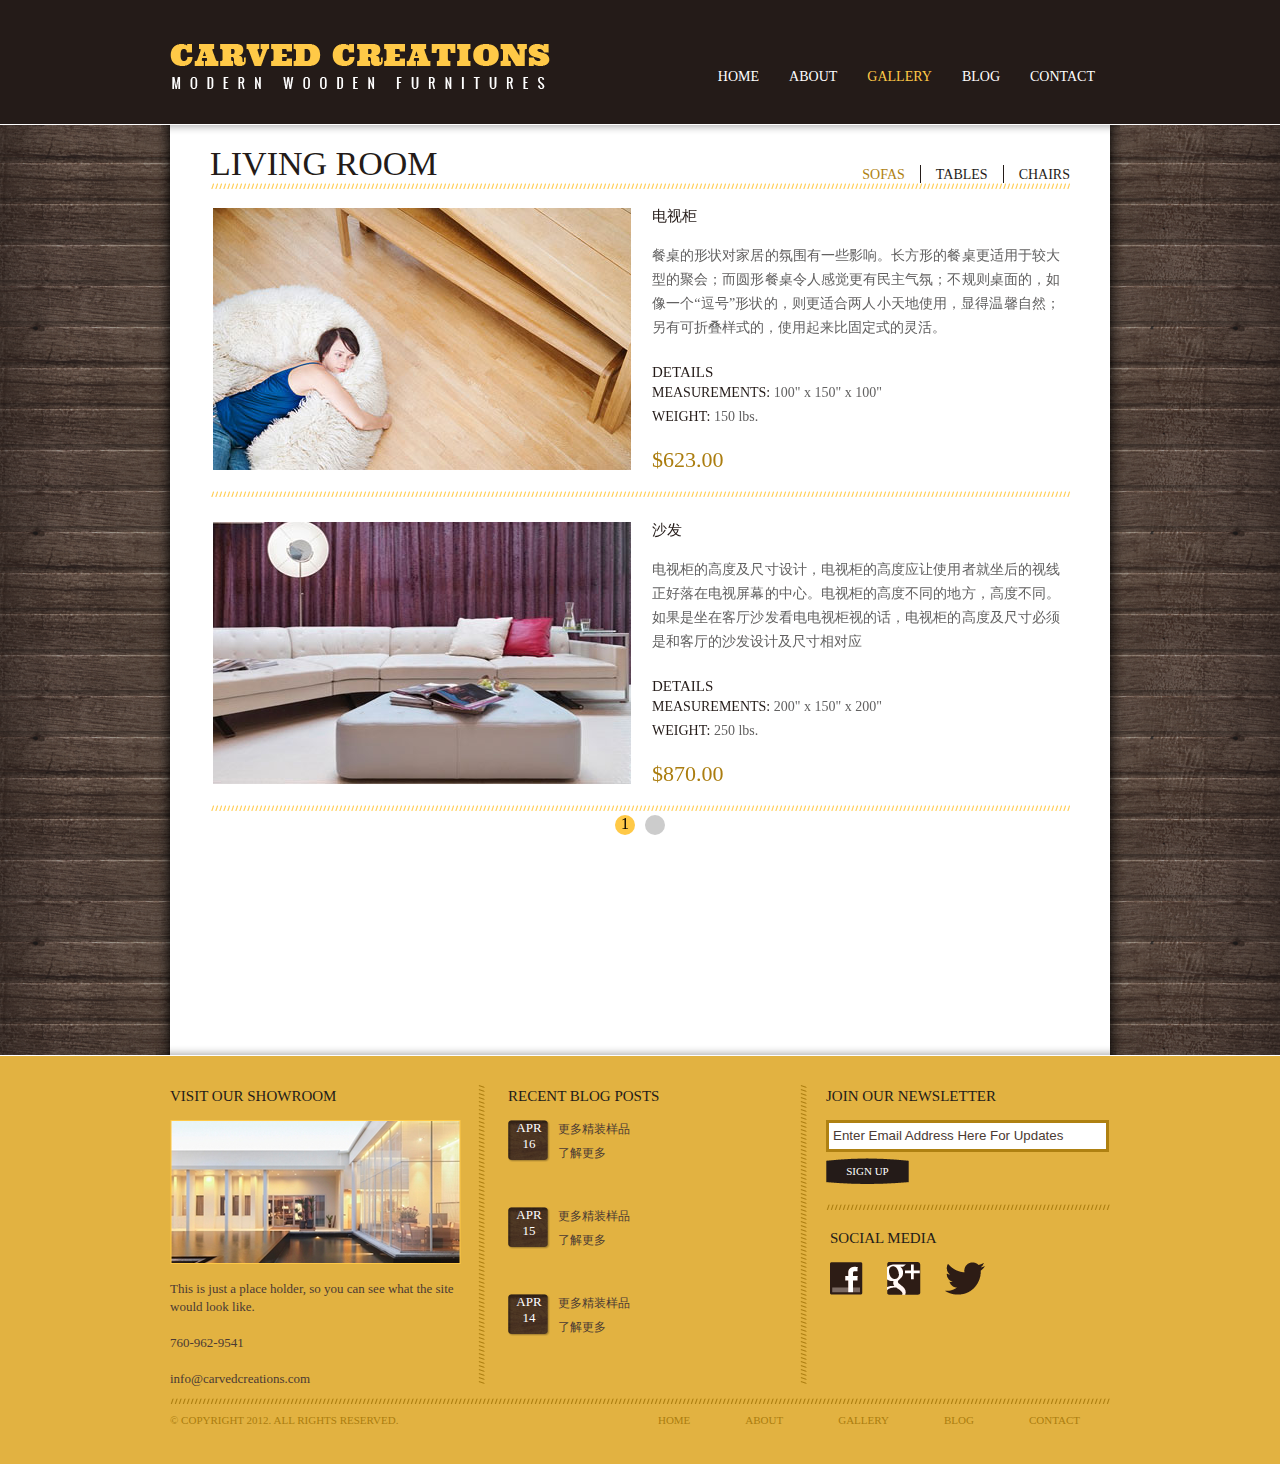
<file: 李绵绵企业站/gallery.html>
<!doctype html>
<html lang="en">
<head>
	<meta charset="UTF-8">
	<title>Carved Creations Website  - Gallery</title>
	<link rel="stylesheet" href="css/style.css" >
	<link rel="stylesheet" href="css/swiper.min.css">
	<link rel="stylesheet" href="css/base.css">
	<script src="js/jquery.min.js"></script>
	<script src="js/swiper.min.js"></script>
</head>
<body>
<!--头部-->
<div id="header">
	<div>
		<div id="logo">
			<a href=""><img src="img/logo.png" alt="LOGO"></a>
		</div>
		<ul id="navigation">
			<li>
				<a href="index.html">Home</a>
			</li>
			<li>
				<a href="about.html">About</a>
			</li>
			<li  class="selected">
				<a href="gallery.html">Gallery</a>
			</li>
			<li>
				<a href="blog.html">Blog</a>
			</li>
			<li>
				<a href="contact.html">Contact</a>
			</li>
		</ul>
	</div>
</div>
	<div id="contents">
		<div>
			<div class="body"  id="gallery">
				<ul class="tabs">
					<li class="selected">
						<a href='gallery.html'>Sofas</a>
					</li>
					<li>
						<a href="gallery-1.html">Tables</a>
					</li>
					<li>
						<a href="gallery-2.html">Chairs</a>
					</li>
				</ul>
				<h1>Living Room</h1>
				<div class="swiper-container">
					<div class="swiper-wrapper">
						<ul class="items swiper-slide">
					<li>
						<div class="frame">
							<img src="img/wood-floor.jpg" alt="Img">
						</div>
						<h5>
							电视柜
						</h5>
						<p>
							餐桌的形状对家居的氛围有一些影响。长方形的餐桌更适用于较大型的聚会；而圆形餐桌令人感觉更有民主气氛；不规则桌面的，如像一个“逗号”形状的，则更适合两人小天地使用，显得温馨自然；另有可折叠样式的，使用起来比固定式的灵活。
						</p>
						<div class="details">
							<h5>Details</h5>
							<p>
								<b>Measurements:</b> 100" x 150" x 100"
							</p>
							<p>
								<b>Weight:</b> 150 lbs.
							</p>
						</div>
						<span class="price">$623.00</span>
					</li>
					<li>
						<div class="frame">
							<img src="img/sofa.jpg" alt="Img">
						</div>
						<h5>
							沙发
						</h5>
						<p>
							电视柜的高度及尺寸设计，电视柜的高度应让使用者就坐后的视线正好落在电视屏幕的中心。电视柜的高度不同的地方，高度不同。如果是坐在客厅沙发看电电视柜视的话，电视柜的高度及尺寸必须是和客厅的沙发设计及尺寸相对应
						</p>
						<div class="details">
							<h5>Details</h5>
							<p>
								<b>Measurements:</b> 200" x 150" x 200"
							</p>
							<p>
								<b>Weight:</b> 250 lbs.
							</p>
						</div>
						<span class="price">$870.00</span>
					</li>
				</ul>
						<ul class="items swiper-slide">
							<li>
								<div class="frame">
									<img src="img/wood-floor.jpg" alt="Img">
								</div>
								<h5>
									This is just a place holder.
								</h5>
								<p>
									This website template has been designed by <a href="">Free Website Templates</a> for you, for free. You can replace all this text with your own text.
								</p>
								<div class="details">
									<h5>Details</h5>
									<p>
										<b>Measurements:</b> 100" x 150" x 100"
									</p>
									<p>
										<b>Weight:</b> 150 lbs.
									</p>
								</div>
								<span class="price">$623.00</span>
							</li>
							<li>
								<div class="frame">
									<img src="img/sofa.jpg" alt="Img">
								</div>
								<h5>
									This is just a place holder.
								</h5>
								<p>
									Want an easier solution for a <a  href="">Free Website</a>? Head straight to <a href="">Wix</a> and immediately start customizing your website!
								</p>
								<div class="details">
									<h5>Details</h5>
									<p>
										<b>Measurements:</b> 200" x 150" x 200"
									</p>
									<p>
										<b>Weight:</b> 250 lbs.
									</p>
								</div>
								<span class="price">$870.00</span>
							</li>
						</ul>
					</div>
					<div class="swiper-pagination"></div>
				</div>
				
			</div>
		</div>
	</div>
	<div id="footer">
	<div>
		<div id="links">
			<div class="showroom">
				<h4>Visit our Showroom</h4>
				<a href=""><img src="img/show-room.png" alt="Img"></a>
				<p>
					This is just a place holder, so you can see what the site would look like.
					<br><br> 760-962-9541<br><br> <a href="">info@carvedcreations.com</a>
				</p>
			</div>
			<div>
				<h4>Recent Blog Posts</h4>
				<ul class="posts">
					<li>
						<span class="time">Apr 16</span>
						<p>
							<a href="">
								更多精装样品
							</a>
							了解更多
						</p>
					</li>
					<li>
						<span class="time">Apr 15</span>
						<p>
							<a href="">
								更多精装样品
							</a>
							了解更多
						</p>
					</li>
					<li>
						<span class="time">Apr 14</span>
						<p>
							<a href="">
								更多精装样品
							</a>
							了解更多
						</p>
					</li>
				</ul>
			</div>
			<div>
				<form action="#" method="post" id="newsletter">
					<h4>Join Our Newsletter</h4>
					<input type="text" value="Enter Email Address Here For Updates" onBlur="javascript:if(this.value==''){this.value=this.defaultValue;}" onFocus="javascript:if(this.value==this.defaultValue){this.value='';}">
					<input type="submit" value="Sign up" class="btn2">
				</form>
				<div id="connect">
					<h4>Social Media</h4>
					<a href="" target="_blank" class="facebook"></a> <a href="" class="googleplus"></a> <a href="" class="twitter"></a>
				</div>
			</div>
		</div>
		<ul class="navigation">
			<li>
				<a href="index.html">Home</a>
			</li>
			<li>
				<a href="about.html">About</a>
			</li>
			<li>
				<a href="gallery.html">Gallery</a>
			</li>
			<li>
				<a href="blog.html">Blog</a>
			</li>
			<li>
				<a href="contact.html">Contact</a>
			</li>
		</ul>
		<p id="footnote">
			© Copyright 2012. All Rights Reserved.
		</p>
	</div>
	<div style="text-align:center;">
		<br>

	</div>
</div>
</body>
</html>
<script>
	var swiper = new Swiper('.swiper-container', {
		pagination: '.swiper-pagination',
		paginationClickable: true,
		paginationBulletRender: function (swiper, index, className) {
			return '<span class="' + className + '">' + (index + 1) + '</span>';
		}
	});
</script>
<style>
	.swiper-pagination-bullet {
		width: 20px;
		height: 20px;
	}
	.swiper-container-horizontal>.swiper-pagination-bullets, .swiper-pagination-custom, .swiper-pagination-fraction{
		bottom: 0;
	}
	.swiper-pagination-bullet-active{
		background: #ffc947;
	}
</style>
</file>
<file: 李绵绵企业站/css/style.css>
body {
	background: #211917 url(../img/bg-body.png) repeat-y center top;
	margin: 0;
}
img {
	border: 0;
}
.navigation {
	margin: 0;
	padding: 0;
	float: right;
	height: 41px;
	line-height: 41px;
}
.navigation li {
	float: left;
	height: 41px;
	line-height: 41px;
	margin-left: 10px;
	width: auto;
}
.navigation li a {
	display: block;
	height: 41px;
	line-height: 41px;
	padding: 0 30px 0 10px;
	font-size: 12px;
	color: #9a9a9a;
	text-transform: uppercase;
}
.navigation li a:hover {
	color: #325a76;
}
#contents, #contents > div, #contents div.body {
	background-image: url(../img/bg-contents.png);
	background-repeat: no-repeat;
}
.btn1, .btn2 {
	background: url(../img/buttons.png) no-repeat;
	cursor: pointer;
	font: 14px/24px "Oswald";
	text-transform: uppercase;
}
#connect a, #pagination .previous, #pagination .next, #blog .comments {
	background: url(../img/icons.png) no-repeat;
}
.btn1 {
	background-position: 0 0;
	color: #966a01;
	display: block;
	height: 34px;
	line-height: 34px;
	width: 109px;
}
.btn1:hover {
	background-position: -114px 0;
}
.btn2 {
	background-position: -13px -39px;
	font-size: 11px;
	height: 26px;
	width: 83px;
	border: 0;
	margin: 0;
}
.btn2:hover {
	background-position: -127px -39px;
}
.time {
	float: left;
	background: url(../img/bg-time.png) no-repeat left top;
	color: #fff;
	display: block;
	height: 42px;
	width: 32px;
	margin: 0 5px 15px 0;
	padding: 0 5px;
	text-align: center;
	text-transform: uppercase;
}
.tabs {
	float: right;
	display: inline-block;
	list-style: none;
	margin: 20px 0 0;
	padding: 0;
}
.tabs li {
	float: left;
	border-left: 1px solid #241b18;
	margin-left: 15px;
	padding-left: 15px;
}
.tabs li:first-child {
	border: 0;
}
.tabs a {
	color: #241b18;
	font-size: 14px;
	text-transform: uppercase;
}
.tabs a:hover, .tabs li.selected a {
	color: #af8112;
}
.posts {
	list-style: none;
	margin: 0;
	padding: 0;
}
.posts li {
	display: inline-block;
	font-size: 13px;
}
.posts p {
	color: #4b3a33;
	padding-left: 50px;
}
.posts p b {
	display: block;
	font-weight: normal;
	margin: 0 0 3px;
}
.posts p a {
	color: #4b3a33;
	display: block;
}
.posts p a:hover {
	color: #241b18;
}

#header {
	background-color: #241b18;
	height: 88px;
	border-bottom: 1px solid #fff;
	padding: 36px 0 0;
}
#header > div {
	width: 940px;
	margin: 0 auto;
	padding: 0 10px;
	text-align: right;
}
#logo {
	float: left;
}
#navigation {
	display: inline-block;
	line-height: 80px;
	list-style: none;
	margin: 0;
	padding: 0;
*width: 345px;
}
#navigation li {
	float: left;
	margin: 0 15px;
}
#navigation li:first-child {
	margin-left: 0;
}
#navigation li a {
	color: #fff;
	font-size: 14px;
	padding: 15px 0;
	text-transform: uppercase;
}
#navigation li a:hover, #navigation li.selected a {
	color: #ffc947;
}
li.edit a {
	background: url('../img/icon-2.png');
	background-repeat: no-repeat;
	background-position: right -246px;
	height: 41px;
}
li.edit a:hover {
	background: url('../img/icon-2.png');
	background-repeat: no-repeat;
	background-position: right -312px;
}
li.download a {
	background: url('../img/icon-2.png');
	background-repeat: no-repeat;
	background-position: right -118px;
	height: 41px;
}
li.download a:hover {
	background: url('../img/icon-2.png');
	background-repeat: no-repeat;
	background-position: right -181px;
}
li.discuss a {
	background: url('../img/icon-2.png');
	background-repeat: no-repeat;
	background-position: right 12px;
	height: 41px;
}
li.discuss a:hover {
	background: url('../img/icon-2.png');
	background-repeat: no-repeat;
	background-position: right -54px;
}
#contents {
	background-position: -961px top;
	background-repeat: repeat-y;
	width: 970px;
	margin: 0 auto;
}
#contents > div {
	background-position: -1931px bottom;
	width: 960px;
	padding: 0 5px 10px;
}
#contents div.body {
	background-position: 1px top;
	display: inline-block;
	width: 940px;
	padding: 10px 10px 0;
}
#contents div.body h1 {
	color: #241b18;
	font-size: 34px;
	font-weight: normal;
	margin: 0 0 18px;
	text-transform: uppercase;
}
#contents p {
	color: #626161;
	font-size: 14px;
	line-height: 24px;
	margin: 0;
	padding: 0 0 24px;
	text-align: justify;
}
#contents p a {
	color: #626161;
}
#contents p a:hover {
	color: #8e8265;
}
#adbox {
	height: 407px;
	width: 938px;
	border-color: #fff;
	border-width: 1px;
	border-style: none solid solid;
	margin: -10px 0 0;
	position: relative;
}
#adbox span.info {
	display: inline-block;
	font-size: 14px;
	text-align: center;
	position: absolute;
	left: 330px;
	bottom: 25px;
}
#adbox span.info em {
	display: block;
	font-size: 24px;
	font-style: normal;
}
#adbox div.details {
	background: url(../img/bg-pattern.jpg) no-repeat left top;
	height: 407px;
	width: 380px;
	padding: 61px 45px;
	position: absolute;
	right: 0;
	top: 0;
}
#adbox div.details h1 {
	color: #241b18;
	font-size: 34px;
	font-weight: normal;
	margin: 0 0 24px;
	text-align: center;
	text-shadow: 1px 1px #fff;
}
#adbox div.details p {
	color: #241b18;
	font-size: 15px;
	padding-left: 10px;
	padding-right: 10px;
}
#featured {
	display: inline-block;
	list-style: none;
	width: 940px;
	margin: 0;
	padding: 0;
	height: 314px;
}
#featured li {
	float: left;
	background-color: #4b3a33;
	width: 314px;
	overflow: hidden;
}
#featured li.bedroom {
	background-color: #241b18;
}
#featured li.kitchen {
	width: 312px;
}
#featured li > div:first-child {
	height: 179px;
	width: 314px;
	overflow: hidden;
	position: relative;
}
#featured li > div:first-child > a {
	display: block;
	height: 100%;
	width: 100%;
	position: absolute;
	top:0;
	left: 0;
}
#featured li > div:first-child > a:hover {
	background-color: #fff;
	filter:alpha(opacity=10);
	opacity:0.1;
}
#featured div.details {
	background: url(../img/separator-light.png) repeat-x left top;
	padding: 16px 20px 0;
	height: 136px;
}
#featured div.details h4 {
	color: #ffc947;
	font-weight: normal;
	margin: 0 0 6px;
	text-transform: uppercase;
}
#featured div.details p {
	color: #fff;
	font-size: 13px;
	line-height: 18px;
}
#featured div.details p a {
	color: #fff;
}
#featured div.details p a:hover {
	color: #ffc947;
}
div.contact {
	float: left;
	background: url(../img/separator-light-vertical.png) repeat-y right top;
	height: 225px;
	width: 254px;
	padding: 20px 40px 0 20px;
}
#contents div.contact p {
	color: #7b7b7b;
	font-size: 14px;
	padding-bottom: 0;
	text-transform: uppercase;
}
div.contact p b {
	color: #241b18;
	display: block;
	font-size: 24px;
	font-weight: normal;
	line-height: 30px;
	padding: 0 0 24px;
}
div.contact p b.email {
	text-transform: lowercase;
}
div.blog {
	display: inline-block;
	height: 225px;
	width: 626px;
	padding: 20px 0 0;
}
div.blog h4 {
	color: #7b7b7b;
	font-size: 15px;
	font-weight: normal;
	line-height: 24px;
	margin: 0 0 12px;
	padding-left: 21px;
	text-transform: uppercase;
}
div.blog > div {
	float: left;
	background: url(../img/bg-box.png) no-repeat left top;
	width: 254px;
	margin: 0 21px;
	padding: 0 0 0 15px;
	position: relative;
}
div.blog > div img {
	float: right;
	margin-left: 20px;
}
div.blog span {
	color: #4b3a33;
	display: block;
	font-size: 12px;
	margin: 18px 0 0;
}
#contents div.blog > div p {
	color: #4b3a33;
	line-height: 18px;
	padding: 12px 0;
	text-align: left;
}
div.blog a.more {
	color: #4b3a33;
	font: 12px/24px 'Oswald';
	text-transform: uppercase;
	position: absolute;
	bottom: 18px;
	left: 15px;
}
div.blog a.more:hover {
	color: #af8112;
}
#main {
	width: 448px;
}
#sidebar {
	float: right;
	background-position: 0 0;
	width: 432px;
	margin-left: 20px;
	padding: 2px 0 0;
}
#sidebar div.body {
	background-position: -438px 0;
	background-repeat: repeat-y;
	min-height: 100px;
	width: 432px;
	padding: 10px 0 0;
	text-align: center;
}
#sidebar div.contact {
	background: none;
	height: auto;
	width: 392px;
	padding: 20px 20px 0;
}
#sidebar div.contact p {
	text-align: center;
}
#contents #about, #contents #contact {
	min-height: 900px;
	width: 900px;
	padding: 20px 30px 0;
}
#about p span {
	font-size: 12px;
}
#about #main h1 {
	background: url(../img/separator-light.png) repeat-x left bottom;
	padding: 0 0 18px;
}
#about #main h4 {
	color: #626161;
	font-size: 15px;
	font-weight: normal;
	line-height: 24px;
	margin: 0 0 12px;
	text-transform: uppercase;
}
#contents #gallery {
	min-height: 900px;
	width: 860px;
	padding: 20px 50px 0;
}
#gallery h1 {
	background: url(../img/separator-light.png) repeat-x left bottom;
	padding: 0 0 6px;
}
#gallery .items {
	list-style: none;
	margin: 0;
	padding: 0;
}
#gallery .items li {
	background: url(../img/separator-light.png) repeat-x left bottom;
	display: inline-block;
	width: 100%;
	margin: 0 0 24px;
	padding: 0 0 24px;
}
#gallery .items li h5 {
	color: #241b18;
	font-size: 15px;
	font-weight: normal;
	margin: 0 0 18px;
	text-transform: uppercase;
}
#gallery .items li p {
	color: #626161;
	padding-right: 10px;
}
#gallery .frame {
	float: left;
	background-position: 0 0;
	height: 264px;
	width: 418px;
	margin-left: -38px;
	padding: 1px 21px 0 41px;
	text-align: center;
}
#gallery .details {
	margin: 0 0 18px;
}
#gallery .items .details h5 {
	margin: 0;
}
#gallery .details p {
	color: #626161;
	padding: 0;
}
#gallery .details p b {
	color: #241b18;
	font-weight: normal;
	text-transform: uppercase;
}
#gallery .price {
	color: #ab7d0f;
	font-size: 22px;
}
#contents #blog {
	width: 860px;
	padding: 20px 50px 10px;
}
#blog #sidebar {
	background: url(../img/separator-light-vertical.png) repeat-y left top;
	min-height: 899px;
	width: 240px;
	margin-left: 0;
	padding-left: 33px;
}
#blog #sidebar > div {
	background: url(../img/separator-light.png) repeat-x left top;
	margin: 0 0 24px;
	padding: 24px 0 0;
}
#blog #sidebar > div ul {
	color: #4b3a33;
	list-style: none;
	margin: 0;
	padding: 0;
}
#blog #sidebar > div:first-child {
	background: none;
	margin: 0;
	padding-top: 0;
}
#blog #sidebar > div ul li a {
	color: #4b3a33;
	font: 13px/24px "Oswald";
}
#blog #sidebar > div ul li a:hover {
	color: #241b18;
}
#blog #sidebar h5 {
	color: #241b18;
	font-size: 14px;
	font-weight: normal;
	margin: 0 0 30px;
	padding: 0;
	text-transform: uppercase;
}
#blog .posts {
	margin: -6px 0 0;
}
#blog #sidebar .time {
	margin: 5px 5px 0 0;
}
#blog #sidebar .posts p {
	color: #4b3a33;
	font-size: 12px;
	line-height: 18px;
	padding-left: 50px;
	text-align: left;
}
#blog #main {
	min-height: 900px;
	width: 560px;
	position: relative;
}
#blog div.viewer {
	background: url(../img/separator-light.png) repeat-x left bottom;
	margin: 0 0 30px;
	padding: 0 0 24px;
}
#blog #main span.time {
	font-size: 14px;
	line-height: 20px;
	margin: 3px 5px 0 0;
}
#blog #main h3 {
	font-weight: normal;
	line-height: 24px;
	margin: 0;
	text-transform: uppercase;
}
#blog #main h3 a {
	color: #000;
}
#blog #main div.frame {
	background-position: 0 -269px;
	height: 262px;
	width: 560px;
	margin: 0 0 18px -40px;
	padding: 1px 20px 1px 41px;
}
#blog .info {
	color: #626161;
	font-size: 12px;
	line-height: 24px;
	padding: 0 0 6px;
	text-transform: uppercase;
}
#blog .info a {
	/*text-decoration: none;*/
}
#blog .more, #blog .comments {
	color: #241b18;
	font: 12px/24px "Oswald";
	text-transform: uppercase;
}
#blog .more {
	float: right;
}
#blog .comments {
	background-position: 0 -50px;
	padding-left: 20px;
}
#blog div.viewer a:hover, #blog .info a:hover, #pagination > a:hover, #blog #main h3 a:hover {
	color: #b1861f;
}
#blog #pagination {
	position: absolute;
	bottom: 0;
}

#pagination {
	display: inline-block;
	width: 100%;
	text-align: center;
}
#pagination .previous, #pagination .next {
	float: left;
	background-position: 0 -69px;
	color: #241b18;
	display: inline-block;
	height: 15px;
	padding-left: 24px;
	text-transform: uppercase;
}
#pagination .next {
	float: right;
	background-position: right -91px;
	padding-left: 0;
	padding-right: 24px;
}
#pagination ul {
	display: inline-block;
	list-style: none;
	margin: 0;
	padding: 0;
*width: 150px;
}
#pagination ul li {
	float: left;
	color: #626161;
	font-size: 14px;
	line-height: 20px;
	margin: 0 2px;
}
#pagination ul li a {
	background-color: #d2d2d2;
	color: #626161;
	font-size: 13px;
	padding: 0 7px;
}
#pagination ul li a:hover, #pagination ul li.selected a {
	background-color: #ffc947;
	color: #241b18;
}

#contact form {
	background: url(../img/separator-light.png) repeat-x left top;
	padding: 30px 0 0;
}
#contact form label {
	color: #626161;
	display: block;
	font-size: 14px;
	line-height: 24px;
}
#contact form input {
	color: #626161;
	font-size: 13px;
	height: 27px;
	line-height: 27px;
	width: 440px;
	border: 3px solid #af8112;
	margin: 0 0 12px;
}
#contact form input.btn1 {
	color: #966a01;
	cursor: pointer;
	height: 34px;
	line-height: 34px;
	width: 109px;
	border: 0;
	padding: 0 0 2px;
	text-transform: uppercase;
}
#contact textarea {
	color: #626161;
	font-size: 14px;
	height: 158px;
	line-height: 24px;
	width: 440px;
	border: 3px solid #af8112;
	margin: 0 0 12px;
	overflow: auto;
}
#footer {
	background-color: #e2b241;
	border-top: 1px solid #fff;
	padding: 28px 0 14px;
}
#footer p {
	color: #4b3a33;
	font-size: 12px;
	line-height: 18px;
	margin: 0;
}
#footer > div {
	width: 940px;
	margin: 0 auto;
	padding: 0 10px;
}
#footer .posts {
	float: left;
	height: 300px;
	width: 302px;
	padding: 0;
}
#footer .posts li {
	width: 276px;
	margin: 0 0 30px;
	padding-left: 10px;
}
#footer .posts p a {
	line-height: 24px;
	margin: -3px 0 3px;
}
#links {
	background: url(../img/separator-dark.png) repeat-x left bottom;
	color: #4b3a33;
	display: inline-block;
	width: 940px;
	padding: 0 0 20px;
}
#links h4 {
	color: #241b18;
	font-size: 15px;
	font-weight: normal;
	line-height: 24px;
	margin: 0 0 12px;
	padding-left: 10px;
	text-transform: uppercase;
}
#links > div {
	float: left;
	background: url(../img/separator-dark-vertical.png) repeat-y left top;
	height: 300px;
	padding-left: 20px;
}
#links .showroom {
	background: none;
	width: 293px;
	padding-left: 0;
	padding-right: 15px;
}
#links .showroom h4 {
	padding-left: 0;
}
#links .showroom img {
	margin-bottom: 12px;
}
#links .showroom p {
	font-size: 13px;
	margin: 0;
}
#links .showroom p em {
	color: #fff;
	display: block;
	font-style: normal;
	margin: 0 0 20px;
}
#links .showroom p a {
	color: #4b3a33;
	display: block;
}
#links .showroom p a:hover {
	color: #241b18;
}
#newsletter {
	background: url(../img/separator-dark.png) repeat-x left bottom;
	width: 284px;
	margin: 0 0 16px 6px;
	padding: 0 0 20px;
}
#newsletter h4 {
	padding-left: 0;
}
#newsletter input {
	color: #4b3a33;
	height: 26px;
	line-height: 26px;
	width: 269px;
	border: 3px solid #af8112;
	margin: 0 0 6px;
	padding: 0 4px;
*margin-left: -6px;
}
#newsletter input.btn2 {
	color: #fff;
	width: 83px;
	border: 0;
	padding: 0px 0 2px;
}
#connect a {
	display: inline-block;
	height: 33px;
	margin: 0 10px;
}
#connect a.facebook {
	background-position: -46px -112px;
	width: 33px;
}
#connect a.googleplus {
	background-position: -46px -153px;
	width: 34px;
}
#connect a.twitter {
	background-position: -46px -194px;
	width: 40px;
}
#connect a.facebook:hover {
	background-position: 0 -112px;
}
#connect a.googleplus:hover {
	background-position: 0 -153px;
}
#connect a.twitter:hover {
	background-position: 0 -194px;
}
#footer ul.navigation {
	float: right;
	display: inline-block;
	line-height: 24px;
	list-style: none;
	margin: 0;
	padding: 0;
}
#footer ul.navigation li {
	float: left;
	margin-left: 15px;
}
#footer ul.navigation li:first-child {
	margin-left: 0;
}
#footer ul.navigation li a {
	color: #ab7d0f;
	font: 11px/24px "Oswald";
	text-transform: uppercase;
}
#footer ul.navigation li a:hover {
	color: #241b18;
}
#footer #footnote {
	color: #ab7d0f;
	font: 11px/24px "Oswald";
	margin: 0;
	text-transform: uppercase;
}
</file>
<file: 李绵绵企业站/css/base.css>
*{
	margin: 0px;
	padding: 0px;
	list-style: none;/* 列表标签的默认样式 */
	text-decoration: none;/* 清楚下划线 */
}
</file>
